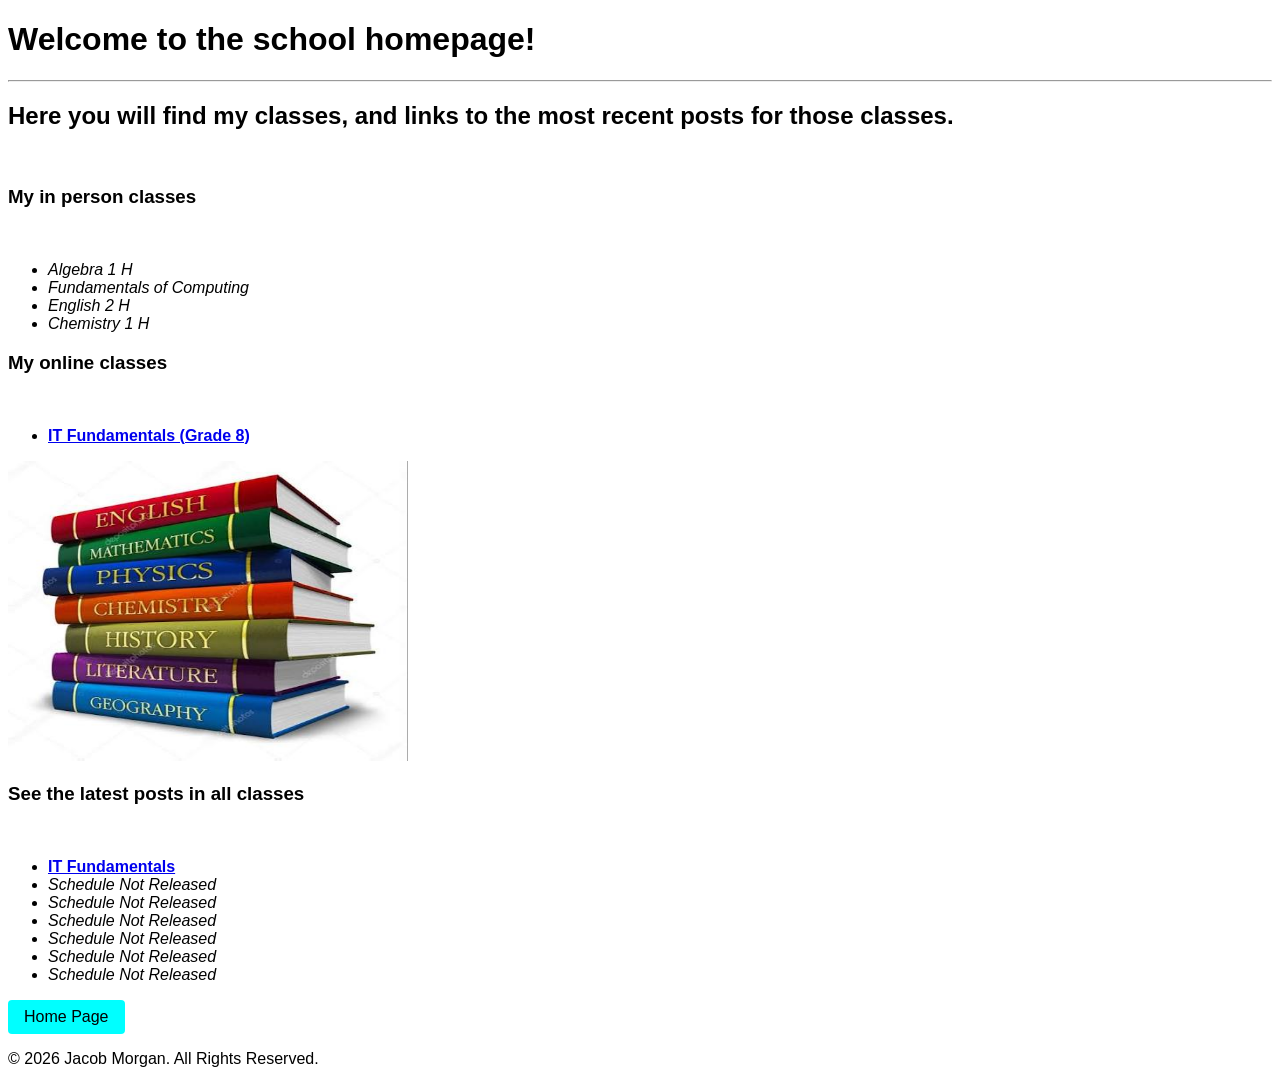
<file: pages/school_home.html>
<!DOCTYPE html>
<html lang="en">

<head>
    <meta charset="utf-8">
    <link rel="stylesheet" href="../styles/school_home-styles.css">
    <title>School Homepage</title>
</head>

<body>
    <h1>Welcome to the school homepage!</h1>
    <hr>
    <h2>Here you will find my classes, and links to the most recent posts for those classes.</h2>
    <br>
    <h3>My in person classes</h3>
    <br>
    
    <ul>
        <li><i>Algebra 1 H</i></li>
        <li><i>Fundamentals of Computing</i></li>
        <li><i>English 2 H</i></li>
        <li><i>Chemistry 1 H</i></li>

    </ul>
    <h3>My online classes</h3>
    <br>
    <ul>
        <li><b><a href="it_fundamentals.html">IT Fundamentals (Grade 8)</a></b></li>
    </ul>

    <img src="../media/images/schoolbooks.jpeg" alt="A stack of brightly colored schoolbooks" width="400" height="300"
        title="A stack of brightly colored schoolbooks">
    <br>
    <h3>See the latest posts in all classes</h3>

    <br>
    <ul>
        <li><b><a href="it_fundamentals.html">IT Fundamentals</a></b></li>
        <li><i>Schedule Not Released</i></li>
        <li><i>Schedule Not Released</i></li>
        <li><i>Schedule Not Released</i></li>
        <li><i>Schedule Not Released</i></li>
        <li><i>Schedule Not Released</i></li>
        <li><i>Schedule Not Released</i></li>

    </ul>
    <a href="../index.html" class="nav-button">Home Page</a>
    <footer>
        <!--&#169; is the copyright symbol, &#8212; is the em dash.-->
        <p>&#169; 2026 <span id="year"></span> Jacob Morgan. All Rights Reserved.</p>

        <script>
            let currentYear = new Date().getFullYear();
            if (currentYear > 2026) {
                document.getElementById("year").textContent =  "—" + currentYear;
            }
        </script>
    </footer>
</body>

</html>
</file>
<file: styles/school_home-styles.css>
body {
    font-family: Arial, sans-serif;
}

.nav-button {
    display: inline-block;
    padding: 8px 16px;
    background-color: #00ffff; 
    color: #000000;
    text-decoration: none;
    border-radius: 4px;
    text-align: center;
}

.nav-button:hover {
    background-color: #0099ff; 
}
</file>
